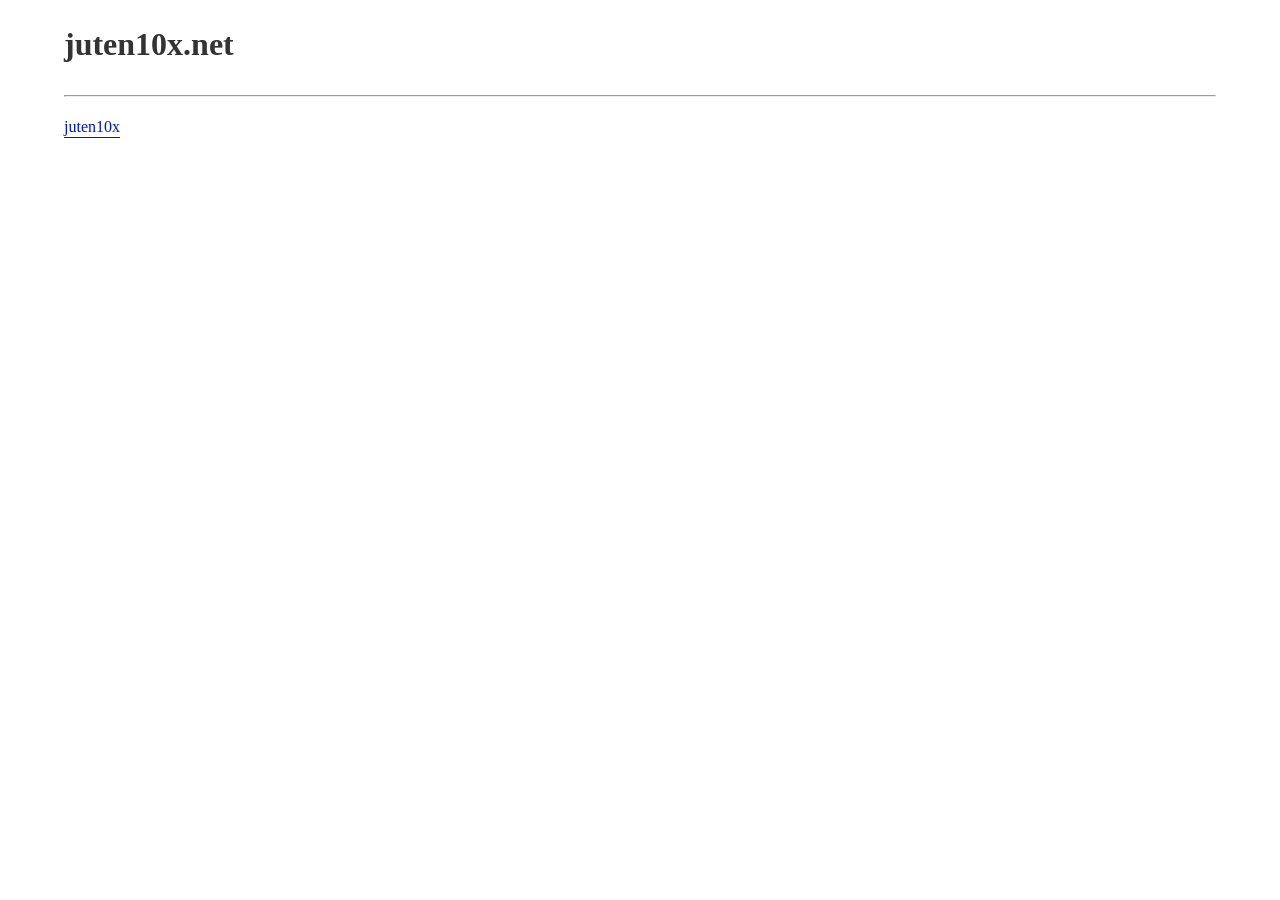
<file: index.html>
<!DOCTYPE html>
<html lang="ja">
<head>
	<meta charset="UTF-8">
	<meta name="viewport" content="width=device-width, initial-scale=1">
	<link rel="icon" href="./assets/favicon.ico">
	<link rel="stylesheet" href="./assets/style.css">
	<link rel="canonical" href="https://juten10x.net/">
	<title>juten10x.net</title>
</head>


<body>
<main>
<h1>juten10x.net</h1>


<footer>
<hr>
<p>
<a href="#" rel="author">juten10x</a>
</p>
</footer>

</main>

</body>
</html>
</file>
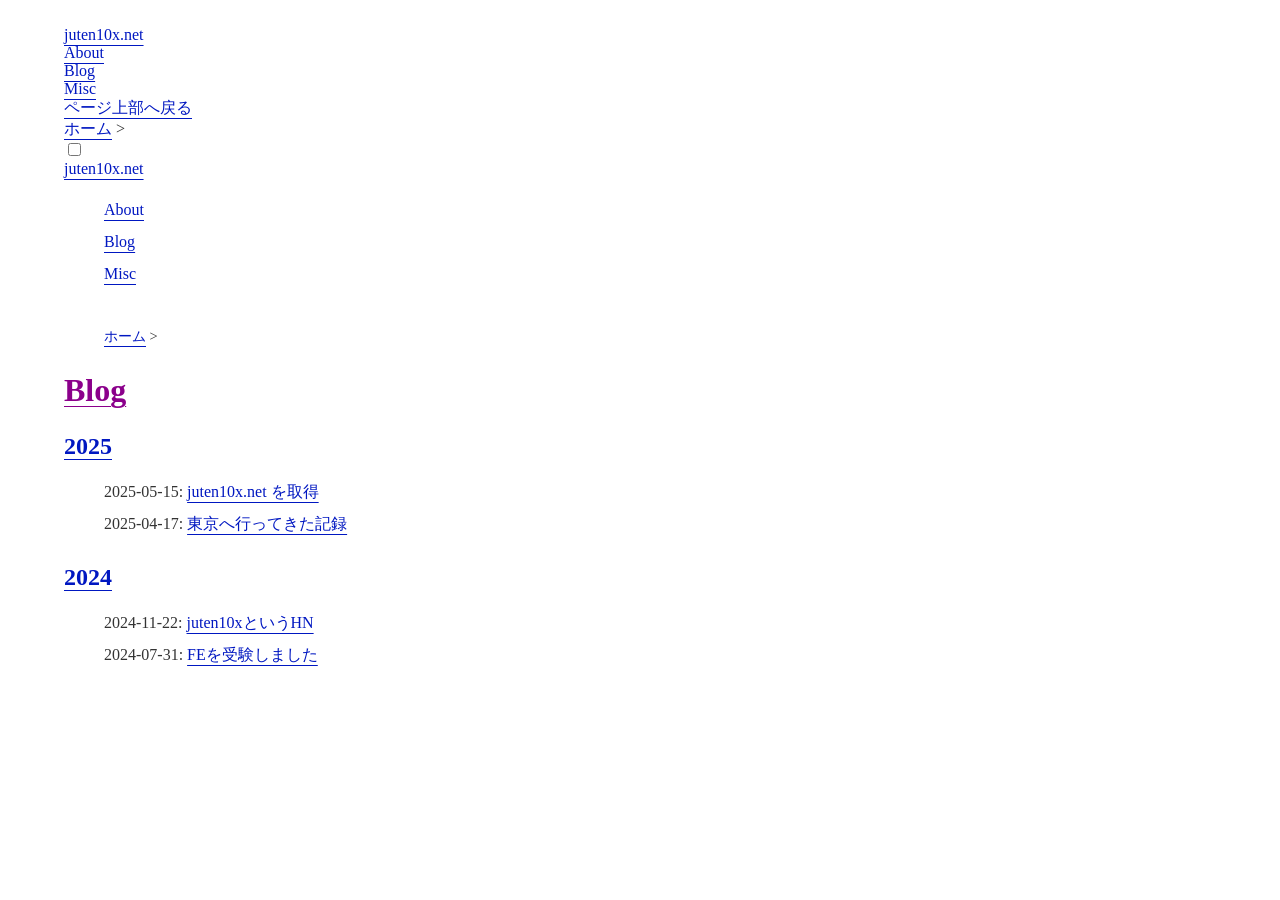
<file: blog/index.html>
<!DOCTYPE html>
<html lang="ja">
<head>
<meta charset="UTF-8">
<meta name="viewport" content="width=device-width, initial-scale=1">
<meta name="author" content="juten10x">
<link rel="icon" href="../assets/favicon.ico">
<link rel="stylesheet" href="https://fonts.googleapis.com/css2?family=Inconsolata:wght@200..900&family=Inter:ital,opsz,wght@0,14..32,100..900;1,14..32,100..900&family=Noto+Sans+JP:wght@100..900&display=swap">
<link rel="stylesheet" href="../assets/style.css">
<title>Blog | juten10x.net</title>
<style>ul { list-style: none; line-height: 2.0; }</style>
</head>

<body>
<div id="menu">
  <div id="menu_t">
    <a class="mya" href="https://juten10x.net/">juten10x.net</a>
  </div>

  <div id="menu_m">
    <a class="mya" href="https://juten10x.net/about/">About</a><br>
    <a class="mya" href="https://juten10x.net/blog/">Blog</a><br>
    <a class="mya" href="https://juten10x.net/misc/">Misc</a>
  </div>
</div>
<div id="menu2">
  <a id="pagetop" class="mya" href="#">ページ上部へ戻る</a>
  <br>
  <nav class="breadcrumbs">
    <a href="../">ホーム</a>&nbsp;&gt;
  </nav>
</div>

<header id="menu_forPhone">
  <input type="checkbox" class="i-btn" id="i-btn">
  <label class="label-b" for="i-btn"></label>
  <span class="btn" id="btn">
    <span></span>
    <span></span>
    <span></span>
  </span>

  <div id="forPhone_ju"><a class="mya" href="https://juten10x.net/">juten10x.net</a></div>

  <ul id="menu_list">
    <li><a class="mya" href="https://juten10x.net/about/">About</a></li>
    <li><a class="mya" href="https://juten10x.net/blog/">Blog</a></li>
    <li><a class="mya" href="https://juten10x.net/misc/">Misc</a></li>
    <li><nav id="breadcrumbs">
      <a href="../">ホーム</a>&nbsp;&gt;
    </nav></li>
  </ul>

  <span id="menu_board"></span>
</header>

<div id="main">
<h1 id="article_title"><a class="mya" href="">Blog</a></h1>

<h2><a id="2025" class="mya" href="#2025">2025</a></h2>
<ul>
  <li>2025-05-15: <a href="./2025-05-15_domain.html">juten10x.net を取得</a></li>
  <li>2025-04-17: <a href="./2025-04-17_tokyo.html">東京へ行ってきた記録</a></li>
</ul>

<h2><a id="2024" class="mya" href="#2024">2024</a></h2>
<ul>
  <li>2024-11-22: <a href="./2024-11-22_hn.html">juten10xというHN</a></li>
  <li>2024-07-31: <a href="./2024-07-31_fe.html">FEを受験しました</a></li>
</ul>

</div>

</body>
</html>
</file>
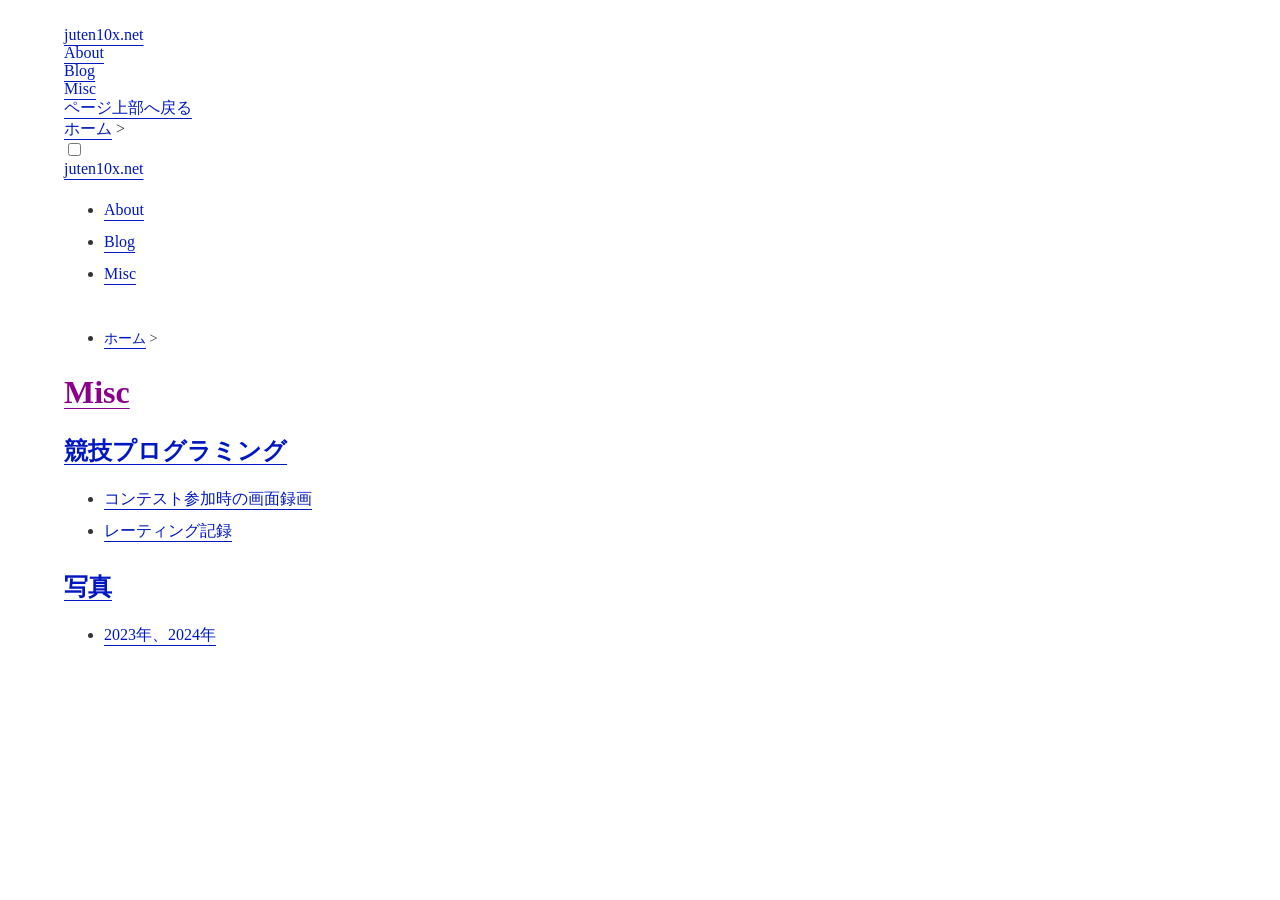
<file: misc/index.html>
<!DOCTYPE html>
<html lang="ja">
<head>
<meta charset="UTF-8">
<meta name="viewport" content="width=device-width, initial-scale=1">
<meta name="author" content="juten10x">
<link rel="icon" href="../assets/favicon.ico">
<link rel="stylesheet" href="https://fonts.googleapis.com/css2?family=Inconsolata:wght@200..900&family=Inter:ital,opsz,wght@0,14..32,100..900;1,14..32,100..900&family=Noto+Sans+JP:wght@100..900&display=swap">
<link rel="stylesheet" href="../assets/style.css">
<title>Misc | juten10x.net</title>
</head>

<body>
<div id="menu">
  <div id="menu_t">
    <a class="mya" href="https://juten10x.net/">juten10x.net</a>
  </div>

  <div id="menu_m">
    <a class="mya" href="https://juten10x.net/about/">About</a><br>
    <a class="mya" href="https://juten10x.net/blog/">Blog</a><br>
    <a class="mya" href="https://juten10x.net/misc/">Misc</a>
  </div>
</div>
<div id="menu2">
  <a id="pagetop" class="mya" href="#">ページ上部へ戻る</a>
  <br>
  <nav class="breadcrumbs">
    <a href="../">ホーム</a>&nbsp;&gt;
  </nav>
</div>

<header id="menu_forPhone">
  <input type="checkbox" class="i-btn" id="i-btn">
  <label class="label-b" for="i-btn"></label>
  <span class="btn" id="btn">
  <span></span>
  <span></span>
  <span></span>
  </span>

  <div id="forPhone_ju"><a class="mya" href="https://juten10x.net/">juten10x.net</a></div>

  <ul id="menu_list">
    <li><a class="mya" href="https://juten10x.net/about/">About</a></li>
    <li><a class="mya" href="https://juten10x.net/blog/">Blog</a></li>
    <li><a class="mya" href="https://juten10x.net/misc/">Misc</a></li>
    <li><nav id="breadcrumbs">
      <a href="../">ホーム</a>&nbsp;&gt;
    </nav></li>
  </ul>

  <span id="menu_board"></span>
</header>

<div id="main">
<h1 id="article_title"><a class="mya" href="">Misc</a></h1>

<h2><a id="競技プログラミング" class="mya" href="#競技プログラミング">競技プログラミング</a></h2>
<ul>
  <li><a href="./screencasts.html">コンテスト参加時の画面録画</a></li>
  <li><a href="./rating.html">レーティング記録</a></li>
</ul>

<h2><a id="写真" class="mya" href="#写真">写真</a></h2>
<ul>
  <li><a href="./gallery_23-24.html">2023年、2024年</a></li>
</ul>

</div>

</body>
</html>
</file>
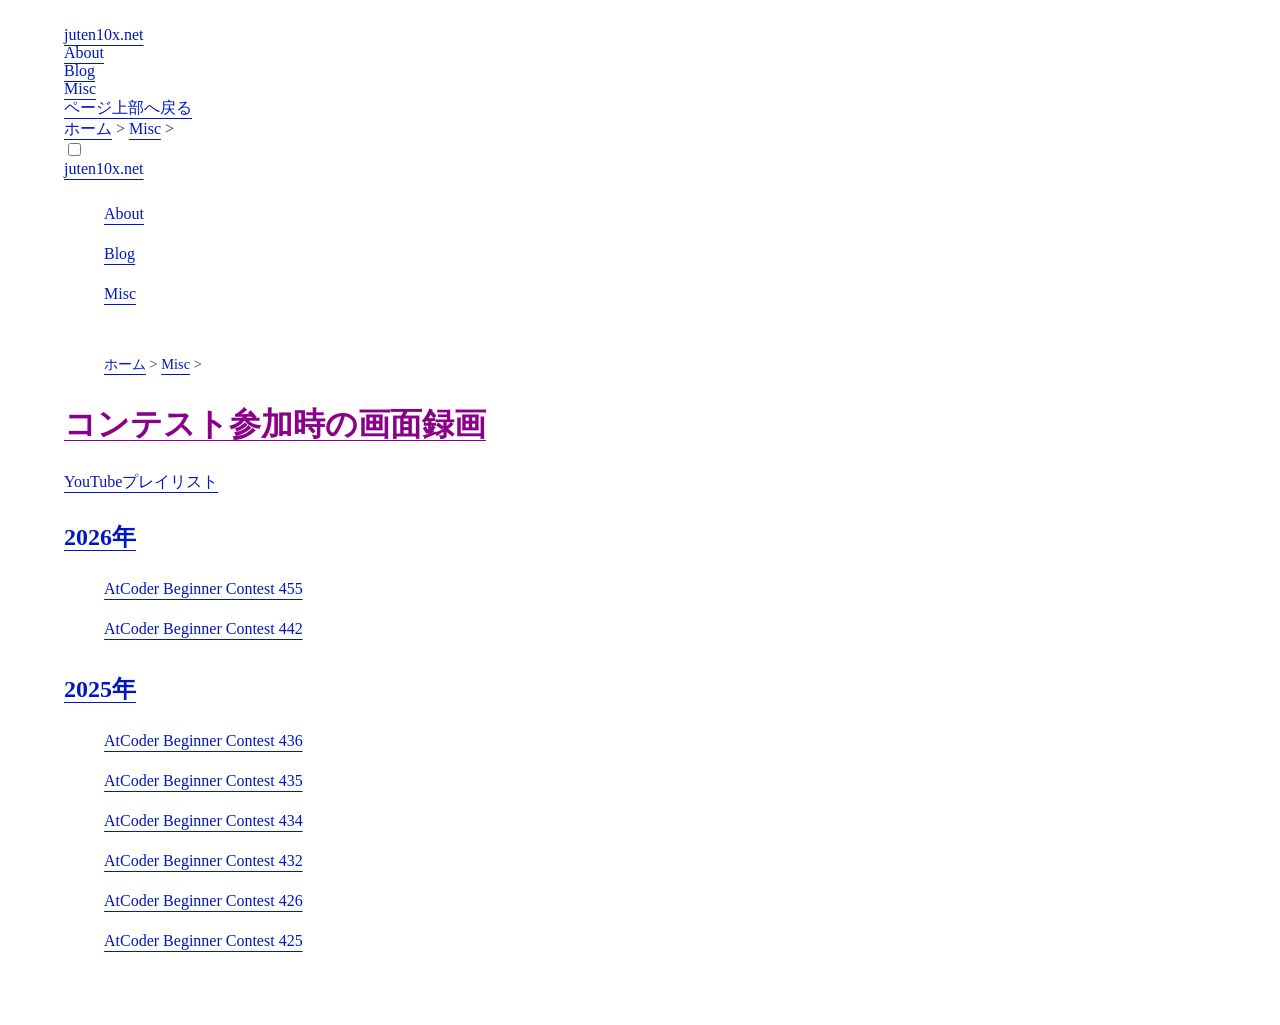
<file: misc/screencasts.html>
<!DOCTYPE html>
<html lang="ja">
<head>
<meta charset="UTF-8">
<meta name="viewport" content="width=device-width, initial-scale=1">
<meta name="author" content="juten10x">
<link rel="icon" href="../assets/favicon.ico">
<link rel="stylesheet" href="https://fonts.googleapis.com/css2?family=Inconsolata:wght@200..900&family=Inter:ital,opsz,wght@0,14..32,100..900;1,14..32,100..900&family=Noto+Sans+JP:wght@100..900&display=swap">
<link rel="stylesheet" href="../assets/style.css">
<title>コンテスト参加時の画面録画 | juten10x.net</title>
<style>ul { list-style: none; line-height: 2.5; }</style>
</head>
<body>

<div id="menu">
  <div id="menu_t">
    <a class="mya" href="https://juten10x.net/">juten10x.net</a>
  </div>

  <div id="menu_m">
    <a class="mya" href="https://juten10x.net/about/">About</a><br>
    <a class="mya" href="https://juten10x.net/blog/">Blog</a><br>
    <a class="mya" href="https://juten10x.net/misc/">Misc</a>
  </div>
</div>
<div id="menu2">
  <a id="pagetop" class="mya" href="#">ページ上部へ戻る</a>
  <br>
  <nav class="breadcrumbs">
    <a href="../">ホーム</a>&nbsp;&gt;
    <a href="./">Misc</a>&nbsp;&gt;
  </nav>
</div>

<header id="menu_forPhone">
  <input type="checkbox" class="i-btn" id="i-btn">
  <label class="label-b" for="i-btn"></label>
  <span class="btn" id="btn">
    <span></span>
    <span></span>
    <span></span>
  </span>

  <div id="forPhone_ju"><a class="mya" href="https://juten10x.net/">juten10x.net</a></div>

  <ul id="menu_list">
    <li><a class="mya" href="https://juten10x.net/about/">About</a></li>
    <li><a class="mya" href="https://juten10x.net/blog/">Blog</a></li>
    <li><a class="mya" href="https://juten10x.net/misc/">Misc</a></li>
    <li><nav id="breadcrumbs">
      <a href="../">ホーム</a>&nbsp;&gt;
      <a href="./">Misc</a>&nbsp;&gt;
    </nav></li>
  </ul>

  <span id="menu_board"></span>
</header>

<div id="main">
<h1 id="article_title"><a class="mya" href="">コンテスト参加時の画面録画</a></h1>

<p><a href="https://www.youtube.com/playlist?list=PLlHU4SKpsHTaG98cEZfhkh3-xEm1oxneK">YouTubeプレイリスト</a></p>

<h2 id="2026年"><a class="mya" href="#2026年">2026年</a></h2>
<ul>
  <li><a href="https://www.youtube.com/watch?v=KZgh4WTHtuE&list=PLlHU4SKpsHTaG98cEZfhkh3-xEm1oxneK">AtCoder Beginner Contest 455</a></li>
  <li><a href="https://www.youtube.com/watch?v=nkVBnbco--s&list=PLlHU4SKpsHTaG98cEZfhkh3-xEm1oxneK">AtCoder Beginner Contest 442</a></li>
</ul>

<h2 id="2025年"><a class="mya" href="#2025年">2025年</a></h2>
<ul>
  <li><a href="https://www.youtube.com/watch?v=JvmwDn6jIS4&list=PLlHU4SKpsHTaG98cEZfhkh3-xEm1oxneK">AtCoder Beginner Contest 436</a></li>
  <li><a href="https://www.youtube.com/watch?v=-E8e8ImyYYw&list=PLlHU4SKpsHTaG98cEZfhkh3-xEm1oxneK">AtCoder Beginner Contest 435</a></li>
  <li><a href="https://www.youtube.com/watch?v=5T0lmP6xBE8&list=PLlHU4SKpsHTaG98cEZfhkh3-xEm1oxneK">AtCoder Beginner Contest 434</a></li>
  <li><a href="https://www.youtube.com/watch?v=p8blXqnyhkg&list=PLlHU4SKpsHTaG98cEZfhkh3-xEm1oxneK">AtCoder Beginner Contest 432</a></li>
  <li><a href="https://www.youtube.com/watch?v=JKYbJPP_eNM&list=PLlHU4SKpsHTaG98cEZfhkh3-xEm1oxneK">AtCoder Beginner Contest 426</a></li>
  <li><a href="https://www.youtube.com/watch?v=M58JIjs6Mc0&list=PLlHU4SKpsHTaG98cEZfhkh3-xEm1oxneK">AtCoder Beginner Contest 425</a></li>
</ul>

</div>

</body>
</html>
</file>
<file: assets/style.css>
:root {
	--font-color: #333;
	--b-color: #fff;
	--link-color: #0017c1;
	--link-color-visited: #8b008b;
	--link-color-active: #a90000;
}

body {
	color: var(--font-color);
	background: var(--b-color);
	margin: 2% 5% 5% 5%;
}

a {
	color: var(--link-color);
	text-decoration: underline;
	text-underline-offset: 0.3rem;
	text-decoration-thickness: 0.09rem;

	&:visited {
		color: var(--link-color-visited);
	}
	&:hover {
		text-decoration-thickness: 0.2rem;
	}
	&:active, &:focus {
		color: var(--link-color-active);
	}
}

#breadcrumbs {
	font-size: 90%;
	margin: 2rem 0 0 0;
}

#article_date {
	font-size: 90%;
}

h2, h3 {
	margin: 1.5rem 0 0 0;
}

p {
	line-height: 1.8;
}

ul, ol {
	line-height: 2.0;
}

pre {
	padding: 0.5rem;
	border: solid var(--font-color) 1px;
	border-radius: .3rem;
	overflow: auto;
}

/* Chrome */
code {
	font-size: 1rem;
}

details {
	border: 1px solid #000;
	border-radius: 0.3rem;
	padding: 0.5rem;
	margin: 2rem 0 2rem 0;
}
summary {
	cursor: pointer;
}

footer {
	margin: 2rem 0;
}

img {
	border-radius: 0.3rem;
}
figcaption {
	font-size: 90%;
}
@media (width > 768px) {
	.image1 {
		width: 50%;
	}
	.image2 {
		width: 40%;
	}
}
@media (width <= 768px) {
	.image1, .image2 {
		width: 100%;
	}
	figure {
		margin: 1rem 0;
	}
}
</file>
